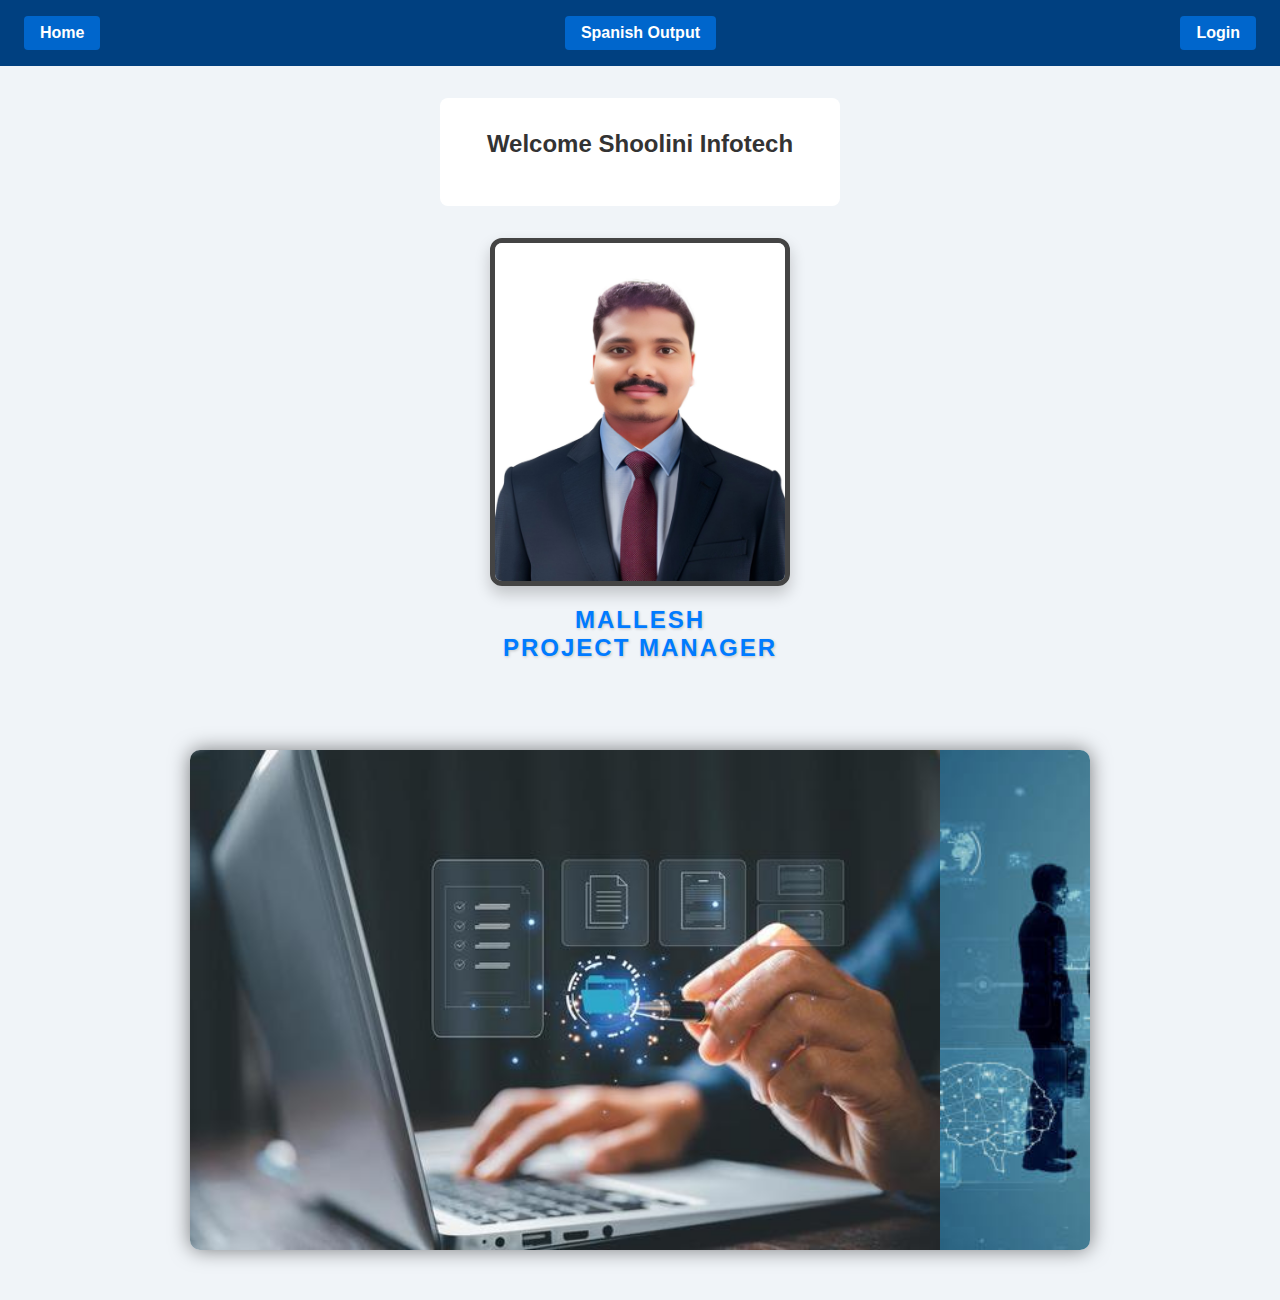
<file: index.html>
<!DOCTYPE html>
<html lang="en">
<head>
  <meta charset="UTF-8">
  <meta name="viewport" content="width=device-width, initial-scale=1">
  <title>Home</title>
  <link rel="stylesheet" href="style.css">
</head>

  <header>
    <nav>
      <a href="index.html">Home</a>
      <a href="Spanish Output.html" id="Spanish OutputLink">Spanish Output</a>
      <a href="login.html" id="loginLink">Login</a>
      <button id="logoutBtn" style="display:none;">Logout</button>
    </nav>
  </header>

 <body>
    <main>
      <h2>Welcome Shoolini Infotech</h2>
    </main>
  <div class="aligncenter">
    <div class="photo-box">
        
      <img src="photo12.jpg" alt="Centered Photo"><style></style>
      </div>
       
       <div class="Project-Manager">Mallesh <br>Project Manager</div></br>
    </div>
   

  <div class="slider">
    <div class="slides">
    
      <img src="photo1.jpg" alt="Slide 1" />
      <img src="05.jpg" alt="Slide 2" />
      <img src="04.jpg" alt="Slide 3" />
      <img src="03.jpg" alt="Slide 4" />
      <img src="02.jpg" alt="Slide 5" />
    </div>
  </div>

</body>
</body>
</file>
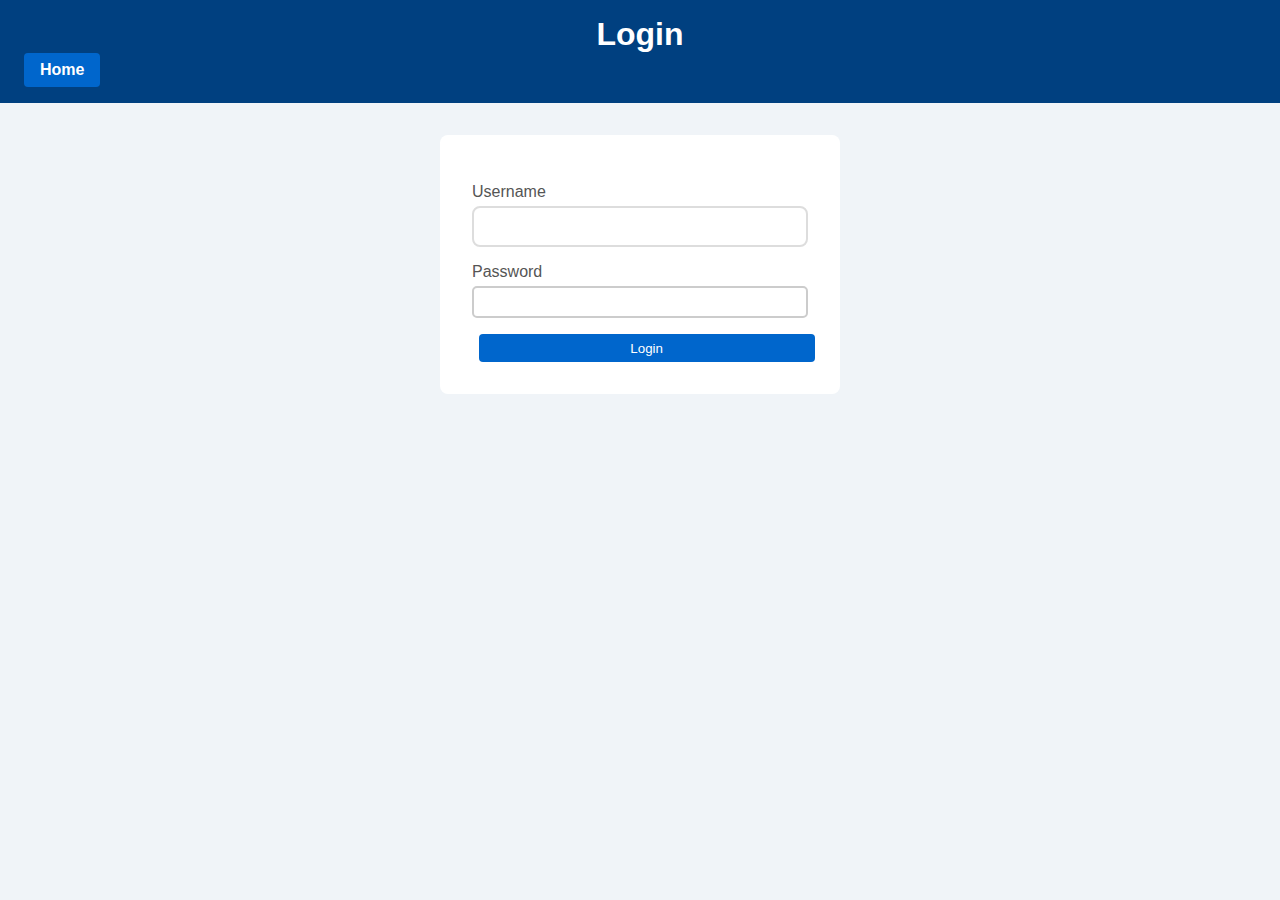
<file: Login.html>
<!DOCTYPE html>
<html lang="en">
<head>
  <meta charset="UTF-8">
  <meta name="viewport" content="width=device-width, initial-scale=1">
  <title>Login</title>
  <link rel="stylesheet" href="style.css">
</head>
<body>
  <header>
    <h1>Login</h1>
    <nav><a href="index.html">Home</a></nav>
  </header>

  <main>
    <form id="loginForm">
      <div class="field">
        <label for="username">Username</label>
        <input type="text" id="username" required>
      </div>
      <div class="field">
        <label for="password">Password</label>
        <input type="password" id="password" required>
      </div>
      <button type="submit">Login</button>
    </form>
    <p id="loginMessage"></p>
  </main>

  <script src="script.js"></script>
</body>
</html>
</file>
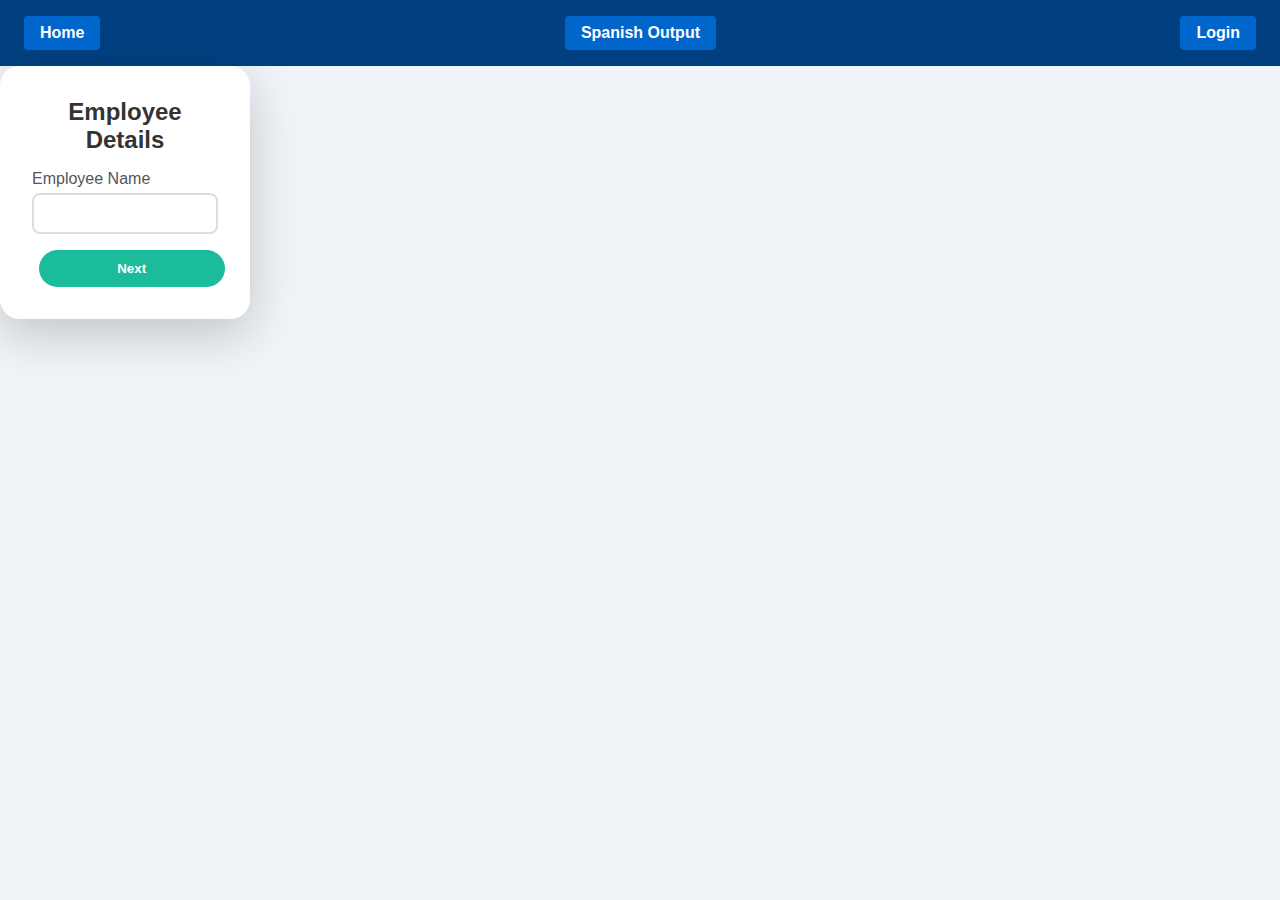
<file: Spanish Output.html>
<!DOCTYPE html>
<html lang="en">
<head>
  <meta charset="UTF-8">
  <meta name="viewport" content="width=device-width, initial-scale=1">
  <title>Home</title>
  <link rel="stylesheet" href="style.css">
</head>
<body>
  <header>
    <nav>
      <a href="index.html">Home</a>
      <a href="Spanish Output.html" id="Spanish OutputLink">Spanish Output</a>
      <a href="login.html" id="loginLink">Login</a>
      <button id="logoutBtn" style="display:none;">Logout</button>
    </nav>
  </header>

<body>
  <div class="form-container">
    <form id="animatedForm">
      <div class="form-step active">
        <h2>Employee Details</h2>
        <label>Employee Name</label>
        <input type="text" id="empName" required>
        <button type="button" class="btn next">Next</button>
      </div>
      <div class="form-step">
        <h2>Batch Info</h2>
        <label>Batch No.</label>
        <input type="text" id="batchNo" required>
        <label>No. of Batch</label>
        <input type="number" id="noOfBatch" min="1" required>
        <button type="button" class="btn prev">Back</button>
        <button type="button" class="btn next">Next</button>
      </div>
      <div class="form-step">
        <h2>File Upload</h2>
        <label>Select File</label>
        <input type="file" id="fileUpload" accept=".pdf,.jpg,.png" required>
        <p id="fileName">No file selected</p>
        <button type="button" class="btn prev">Back</button>
        <button type="submit" class="btn submit">Submit</button>
      </div>
    </form>
  </div>
  <script src="script.js"></script>
</body>
</html>
</file>
<file: style.css>
* { box-sizing: border-box; margin: 0; padding: 0; }
body {
  font-family: 'Rubik', sans-serif;
  background: linear-gradient(120deg, #a1c4fd 0%, #c2e9fb 100%);
  color: #333;
  
}
header {
  background: #003366;
  color: white;
  padding: 12em;
  align-items: right;

}
nav a, nav button {
  margin: 0 1em;
  color: rgb(255, 255, 255);
  text-decoration: none;
  background: none;
  border: none;
  cursor: pointer;
  font-weight: bold;
  align-items: right
}

nav {
  display: flex;
  justify-content: space-between;
  align-items: center;
}

nav .logo {
  font-size: 1.5em;
}

nav ul {
  list-style: none;
  display: flex;
  gap: 1em;
}

nav ul li a {
  color: white;
  text-decoration: none;
  padding: 5px 10px;
}

nav ul li a.active,
nav ul li a:hover {
  background: #ca459e;
  border-radius: 4px;
}

main {
  max-width: 600px;
  margin: 10em auto;
  background: rgb(89, 137, 241);
  padding: 5em;
  border-radius: 15px;
  box-shadow: 0 4px 15px rgba(0,0,0,0,0,0.1);
}

/* Photo box aligned center */
.photo-box {
  
  text-align: center;
  width: 300px;
  margin: 50px 0 0 40px; 
  border: 5px solid #444;
  border-radius: 12px;
  overflow: hidden;
  transition: 0.3s ease;
  position: relative;
  box-shadow: 0 8px 16px rgba(0, 0, 0, 0.2);
  

}
.marginauto {
    margin: 10px auto 20px;
    display: block;
}

/* Hover effect */
.photo-box:hover {
  border-color: #007bff;
  position: relative;
  box-shadow: 0 12px 25px rgba(0, 123, 255, 0.5);
  transform: scale(1.03);
  
}

/* Image inside the box */
.photo-box img {
  width: 100%;
  height: auto;
  display: block;
  position: relative;
}


.field {
  margin-bottom: 1em;
}
.field label {
  display: block;
  margin-bottom: 0.5em;
}
.field input {
  width: 100%;
  padding: 0.7em;
  border: 2px solid #ccc;
  border-radius: 5px;
}
button {
  width: 100%;
  padding: 0.7em;
  background: #00509e;
  color: white;
  border: none;
  border-radius: 4px;
  cursor: pointer;
}
button:hover {
  background: #003366;
}

body {
  font-family: Arial, sans-serif;
  background: #f0f4f8;
  margin: 0; padding: 0;

}
header { background: #004080; color: white; padding: 1em; text-align: center; }
nav a, button {
  margin: 0 0.5em;
  color: white;
  background: #0066cc;
  border: none;
  padding: 0.5em 1em;
  border-radius: 4px;
  cursor: pointer;
}
main { max-width: 400px; margin: 2em auto; padding: 2em; background: white; border-radius: 8px; }
.field { margin-bottom: 1em; }
.field label { display: block; margin-bottom: 0.3em; }
.field input { width: 100%; padding: 0.5em; }
.error { color: red; text-align: center; }



.form-container {
  background: rgba(255,255,255,0.95);
  max-width: 250px; width:50%;
  padding: 2rem;
  border-radius:20px;
  box-shadow: 0 15px 50px rgba(0,0,0,0.2);
  overflow: hidden;
  position: Center;
}
.form-step {
  display: none;
  opacity: 0;
  transform: translateX(50px);
  transition: all 0.5s ease;
}
.form-step.active {
  display: block;
  opacity: 1;
  transform: translateX(0);
}
h2 {
  text-align:center;
  margin-bottom:1rem;
  color:#333;
}
label {
  display:block;
  margin:1rem 0 0.3rem;
  color:#555;
}
input[type="text"],
input[type="number"],
input[type="file"] {
  width:100%;
  padding:0.6rem;
  border:2px solid #ddd;
  border-radius:8px;
  font-size:1rem;
}
input:focus {
  border-color:#1abc9c;
}
.btn {
  padding:0.7rem 1.5rem;
  margin-top:1rem;
  border:none;
  border-radius:30px;
  cursor:pointer;
  font-weight:600;
  transition: background 0.3s, transform 0.3s;
}
.next { background:#1abc9c; color:#fff; }
.prev { background:#e67e22; color:#fff; margin-right:0.5rem; }
.submit { background:#e74c3c; color:#fff; }
.btn:hover {
  transform: translateY(-3px);
  box-shadow:0 8px 15px rgba(0,0,0,0.1);
}
#fileName {
  font-size:0.9rem;
  margin-top:0.5rem;
  font-style:italic;
}


    * {
      margin: 0;
      padding: 0;
      box-sizing: border-box;
    }

    body {
      font-family: Arial, sans-serif;
      background-color: transparent , 50px;
      
    }

    
    .slider {
      width: 100%;
      max-width: 900px;
      height: 500px;
      margin: 50px auto;
      overflow: hidden;
      border-radius: 10px;
      position: relative;
      box-shadow: 0 0 20px rgba(0, 0, 0, 0.5);
    }

    .slides {
      display: flex;
      width: 400%; /* 4 images */
      height: 100%;
      animation: slide 16s infinite;
    }

    .slides img {
      width: 100%;
      height: 100%;
      object-fit: cover;
    }

    @keyframes slide {
      0%   { transform: translateX(0); }
      25%  { transform: translateX(0); }
      30%  { transform: translateX(-100%); }
      50%  { transform: translateX(-100%); }
      55%  { transform: translateX(-200%); }
      75%  { transform: translateX(-200%); }
      80%  { transform: translateX(-300%); }
      100% { transform: translateX(-300%); }
    }
.name-box {
  text-align: right;
  padding: 20px;
  
}
.person-name {
  font-size: 2.5rem;         /* Text size */
  color: #007bff;            /* Blue color */
  font-weight: bold;         /* Bold text */
  text-transform: uppercase; /* All caps */
  margin: 50px 0 0 40px;      /* Space left 50px */
  text-shadow: 1px 1px 3px rgba(0, 0, 0, 0.2); /* Soft shadow */
  margin: 0;
}
.Project-Manager {
  text-align: center;
  padding: 20px;
}
.Project-Manager {
  font-size: 1.5rem;         /* Text size */
  color: #007bff;            /* Blue color */
  font-weight: bold;         /* Bold text */
  text-transform: uppercase; /* All caps */
  letter-spacing: 2px;       /* left side 25px */
  margin: 50px 0 0 40px;      /* Space left 50px */
  text-shadow: 1px 1px 3px rgba(0, 0, 0, 0.2); /* Soft shadow */
  margin: 0;
}

.photo-box {
  display: block;
  margin-left: auto;
  margin-right: auto;
  margin-top: auto;
  margin-bottom: auto;
}
</file>
